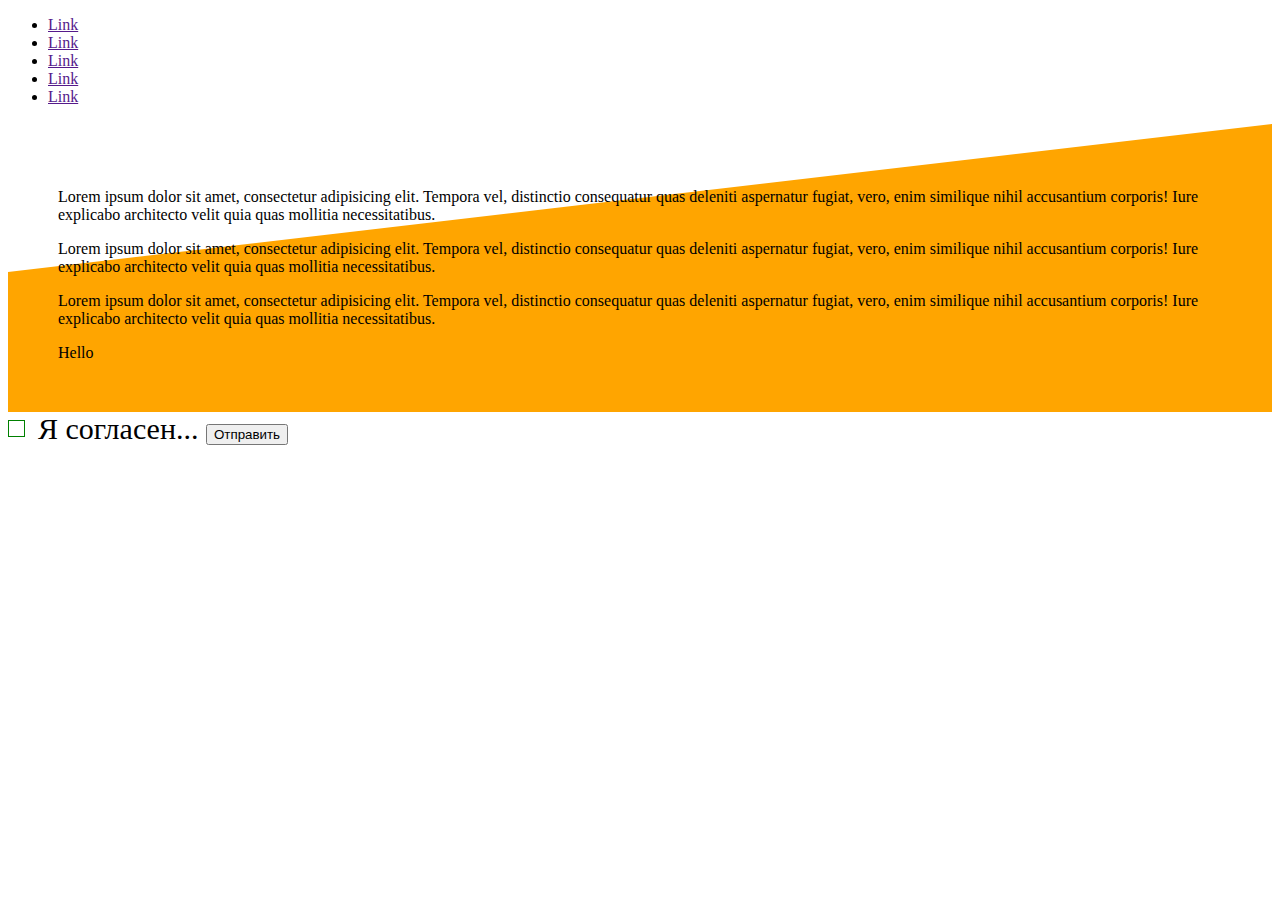
<file: TZ-6/selectors.html>
<!DOCTYPE html>
<html lang="en">
<head>
    <meta charset="UTF-8">
    <meta http-equiv="X-UA-Compatible" content="IE=edge">
    <meta name="viewport" content="width=device-width, initial-scale=1.0">
    <title>Document</title>
    <link rel="stylesheet" href="selectors.css">
</head>
<body>
    <nav class="menu">
        <ul class="menu__list">
            <li><a href="">Link</a></li>
            <li><a href="">Link</a></li>
            <li><a href="">Link</a></li>
            <li><a href="">Link</a></li>
            <li><a href="">Link</a></li>
        </ul>
        <div class="text">
            <div class="text__inner">
            <p>
                Lorem ipsum dolor sit amet, consectetur adipisicing elit. Tempora vel, distinctio consequatur quas deleniti aspernatur fugiat, vero, enim similique nihil accusantium corporis! Iure explicabo architecto velit quia quas mollitia necessitatibus.
            </p>
            <p class="class1">
                Lorem ipsum dolor sit amet, consectetur adipisicing elit. Tempora vel, distinctio consequatur quas deleniti aspernatur fugiat, vero, enim similique nihil accusantium corporis! Iure explicabo architecto velit quia quas mollitia necessitatibus.
            </p>
            <p>
                Lorem ipsum dolor sit amet, consectetur adipisicing elit. Tempora vel, distinctio consequatur quas deleniti aspernatur fugiat, vero, enim similique nihil accusantium corporis! Iure explicabo architecto velit quia quas mollitia necessitatibus.
            </p>
            <div>Hello</div>
            </div>
        </div>
    </nav>
    <div>
        <form action="">
        <label class="checkbox">
            <input type="checkbox">
            <span>Я согласен...</span>
        </label>
        <button type="submit">Отправить</button>
    </form>
    </div>
    
</body>
</html>
</file>
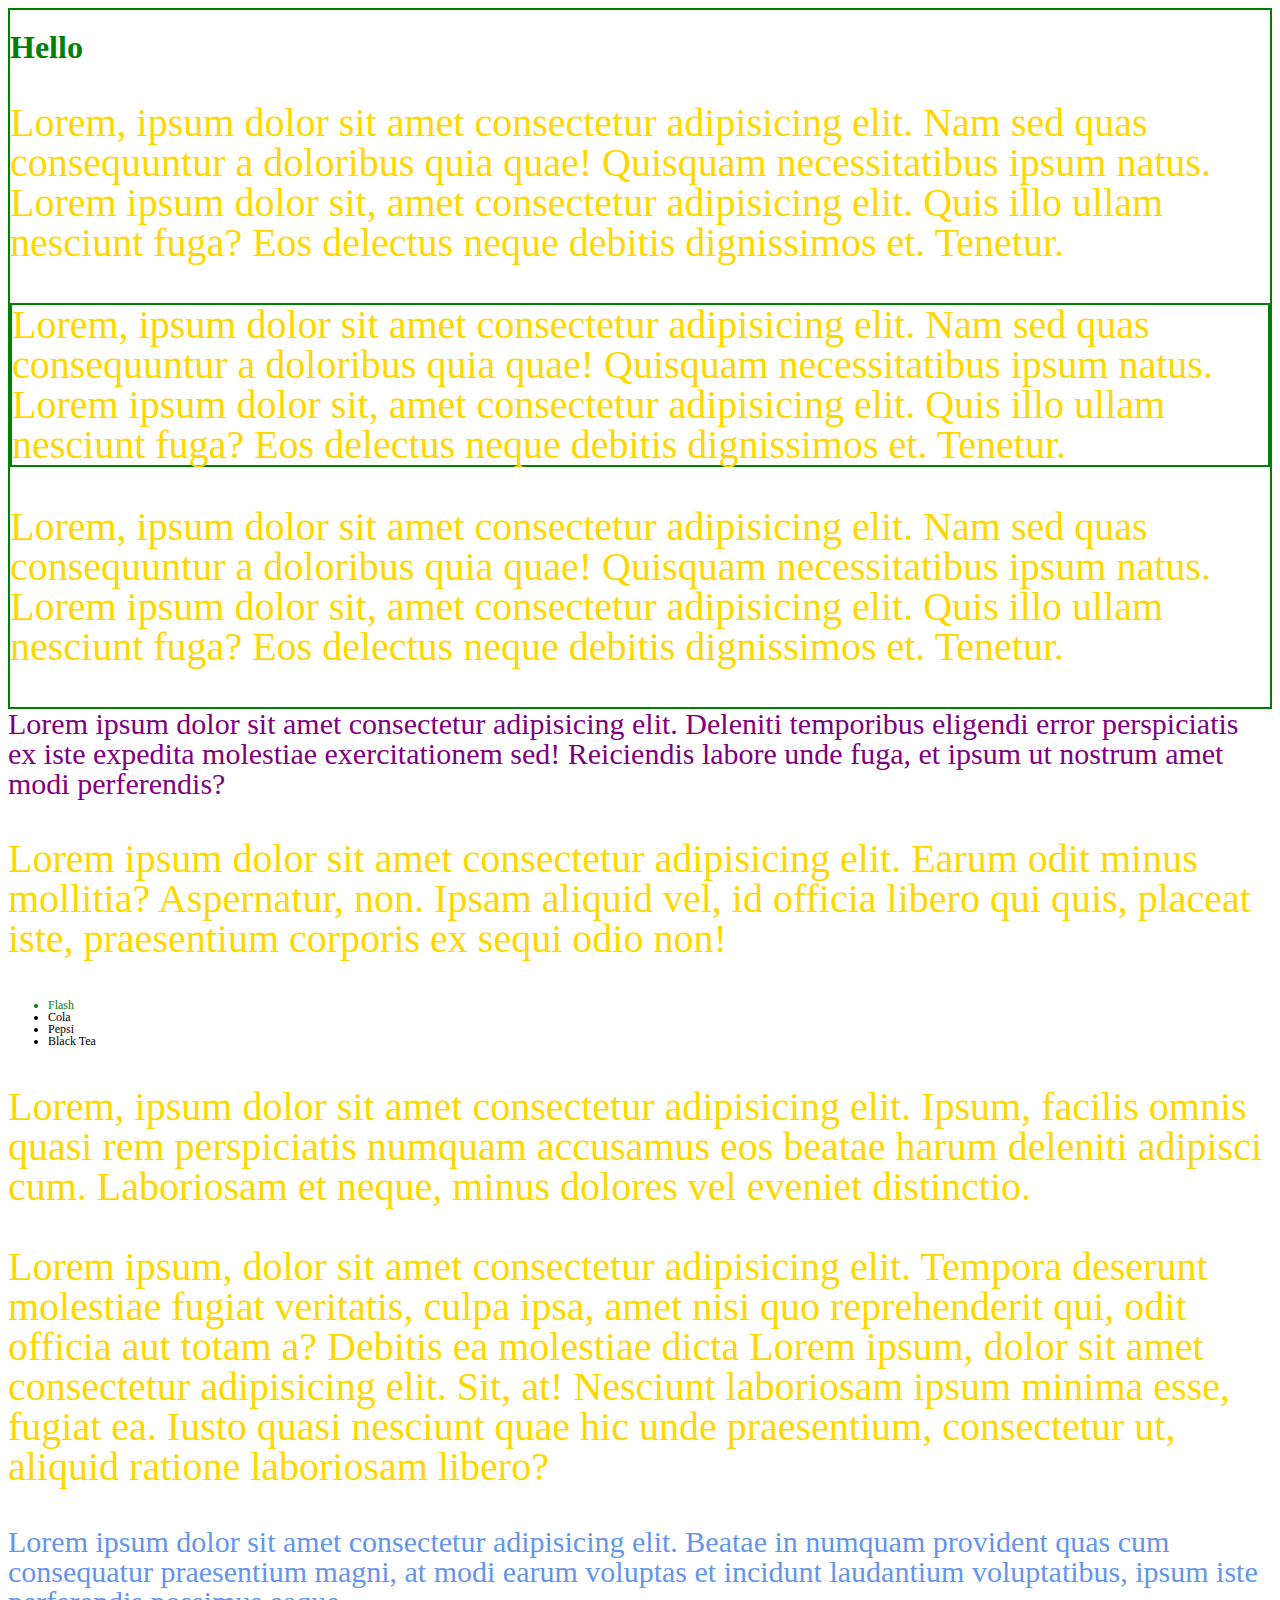
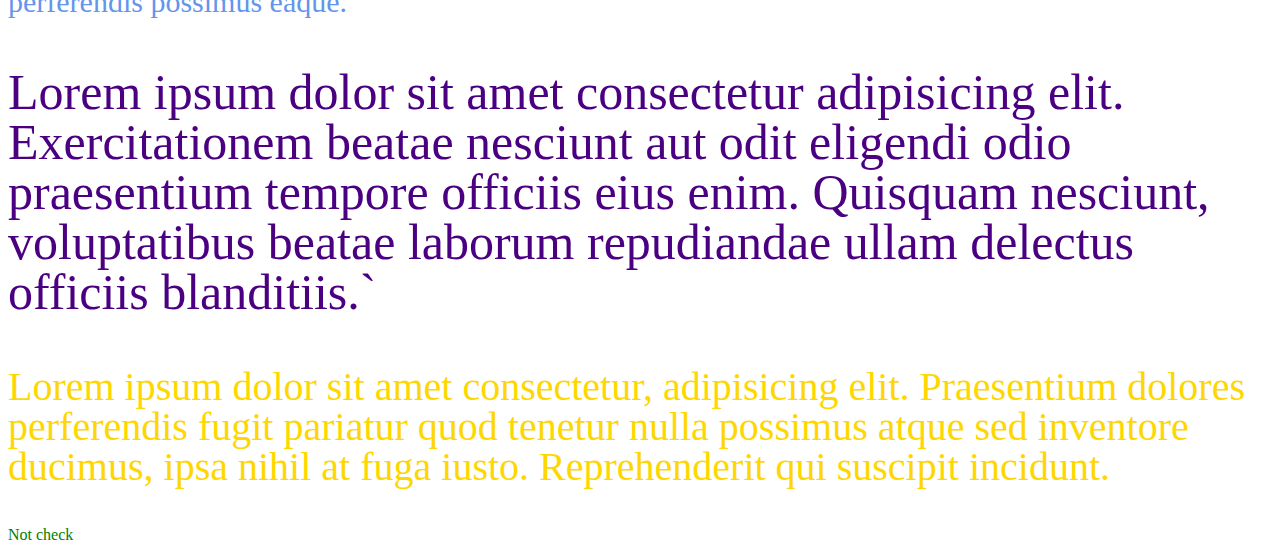
<file: TZ-7/selector.html>
<!DOCTYPE html>
<html lang="en">
<head>
    <meta charset="UTF-8">
    <meta http-equiv="X-UA-Compatible" content="IE=edge">
    <meta name="viewport" content="width=device-width, initial-scale=1.0">
    <title>Document</title>
    <link rel="stylesheet" href="selectors.css">
</head>
<body>
    <div class="parent">
        <h1 class="green">Hello</h1>
        <p class="text1">Lorem, ipsum dolor sit amet consectetur adipisicing elit. Nam sed quas consequuntur a doloribus quia quae! Quisquam necessitatibus ipsum natus. Lorem ipsum dolor sit, amet consectetur <strong>adipisicing</strong> elit. Quis illo ullam nesciunt fuga? Eos delectus neque debitis dignissimos et. Tenetur.</p>
        <p class="text2">Lorem, ipsum dolor sit amet consectetur adipisicing elit. Nam sed quas consequuntur a doloribus quia quae! Quisquam necessitatibus ipsum natus. Lorem ipsum dolor sit, amet consectetur adipisicing elit. Quis illo ullam nesciunt fuga? Eos delectus neque debitis dignissimos et. Tenetur.</p>
        <p class="text3">Lorem, ipsum dolor sit amet consectetur adipisicing elit. Nam sed quas consequuntur a doloribus quia quae! Quisquam necessitatibus ipsum natus. Lorem ipsum dolor sit, amet consectetur adipisicing elit. Quis illo ullam nesciunt fuga? Eos delectus neque debitis dignissimos et. Tenetur.</p>
</div>

<div class="parent1">
    <div class="class2 class1" id="id1">
        Lorem ipsum dolor sit amet consectetur adipisicing elit. Deleniti temporibus eligendi error perspiciatis ex iste expedita molestiae exercitationem sed! Reiciendis labore unde fuga, et ipsum ut nostrum amet modi perferendis?
        <p class="text1">Lorem ipsum dolor sit amet consectetur adipisicing elit. Earum odit minus mollitia? Aspernatur, non. Ipsam aliquid vel, id officia libero qui quis, placeat iste, praesentium corporis ex sequi odio non!</p>
    </div>
</div>
<div>
    <ul id="summer-drinks">
        <li class="favourite">Flash</li>
        <li>Cola</li>
        <li>Pepsi</li>
        <li>Black Tea</li>
     </ul>

     <p class="text">
         Lorem, ipsum dolor sit amet consectetur adipisicing elit. Ipsum, facilis omnis quasi rem perspiciatis numquam accusamus eos beatae harum deleniti adipisci cum. Laboriosam et neque, minus dolores vel eveniet distinctio.
     </p>
     <p>
         Lorem ipsum, dolor sit amet consectetur adipisicing elit. Tempora deserunt molestiae fugiat veritatis, culpa ipsa, amet nisi quo reprehenderit qui, odit officia aut totam a? Debitis ea molestiae dicta Lorem ipsum, dolor sit amet consectetur adipisicing elit. Sit, at! Nesciunt laboriosam ipsum minima esse, fugiat ea. Iusto quasi nesciunt quae hic unde praesentium, consectetur ut, aliquid ratione laboriosam libero?
     </p>
</div>

<div id="kombinator_check">
    <p class="kombinator_check_text">
        Lorem ipsum dolor sit amet consectetur adipisicing elit. Beatae in numquam provident quas cum consequatur praesentium magni, at modi earum voluptas et incidunt laudantium voluptatibus, ipsum iste perferendis possimus eaque.
    </p>
    
</div>

<p class="not_check">
    Lorem ipsum dolor sit amet consectetur adipisicing elit. Exercitationem beatae nesciunt aut odit eligendi odio praesentium tempore officiis eius enim. Quisquam nesciunt, voluptatibus beatae laborum repudiandae ullam delectus officiis blanditiis.`
</p>
<p>
    Lorem ipsum dolor sit amet consectetur, adipisicing elit. Praesentium dolores perferendis fugit pariatur quod tenetur nulla possimus atque sed inventore ducimus, ipsa nihil at fuga iusto. Reprehenderit qui suscipit incidunt.
</p>
<span>Not check</span>

</body>
</html>
</file>
<file: TZ-6/selectors.css>
*{
    box-sizing: border-box;
}

.text{
    background: orange;
    padding: 50px;
    position: relative;
    overflow: hidden;
}

.text__inner{
    position: relative;
    z-index: 2;
}

.text::before{
    content: '';
    display: block;
    height: 0;
    width: 0;
    border-top: 150px solid #fff;
    border-right: 100vw solid transparent;
    position: absolute;
    left: 0;
    top: 0;
}

.checkbox{
    font-size: 30px;
    cursor: pointer;
}

.checkbox input{
    display: none;
}
.checkbox input:checked+span::before{
    background: tomato;

}
.checkbox span{
    padding-left: 30px;
    position: relative;
}

.checkbox span::before{
    content: '';
    position: absolute;
    width: 15px;
    height: 15px;
    border: 1px solid green;
    left: 0;
    top: 0;
    bottom: 0;
    margin: auto;
}
</file>
<file: TZ-7/selectors.css>
body{
    font-family: 'IBMPlexSans' sans-serif;
    font-weight: 300;
    line-height: 1;
}

.green{
    color: green;
}

.parent{
   border: 2px solid green;
}

.text1{
    border: initial;
}

.text2{
    border: inherit;
    font-size: 25px;
}

.text3{
    border: unset;
}

@font-face{
    font-family: 'IBMPlexSans';
    src: url('../../Cinema_2/fonts/IBMPlexSans-Bold.ttf');
    font-weight: 700;
}

@font-face{
    font-family: 'IBMPlexSans';
    src: url('../../Cinema_2/fonts/IBMPlexSans-Regular.ttf');
    font-weight: 400;
}

@font-face{
    font-family: 'IBMPlexSans';
    src: url('../../Cinema_2/fonts/IBMPlexSans-Light.ttf');
    font-weight: 300;
}

.parent1 .class2{
    color: red;
}

.class1{
    font-size: 30px;
}

#id1{
    color: green;
}

.class1#id1{
    color: purple !important;
} 

.text1{
    color:aqua;
}

.favourite{
    color: red !important;
}

ul#summer-drinks li {
    font-weight: normal;
    font-size: 12px;
    color: black;
}

.favourite{
    color: green !important;
}

.text{
    color: red;
}

#t{
    color: lawngreen;
}

p{
    color: lightcoral;
}

#kombinator_check > .kombinator_check_text{
    color: chocolate;
    font-size: 60px;
    line-height: 70px;
}

#kombinator_check .kombinator_check_text{
    color: cornflowerblue;
    font-size: 30px;
    line-height: 30px;
}

.not_check{
    color: indigo;
    font-size: 50px;
}
p:not(.not_check){
    color: gold;
    font-size: 40px;
}
body:not(p) { color: green; }
</file>
